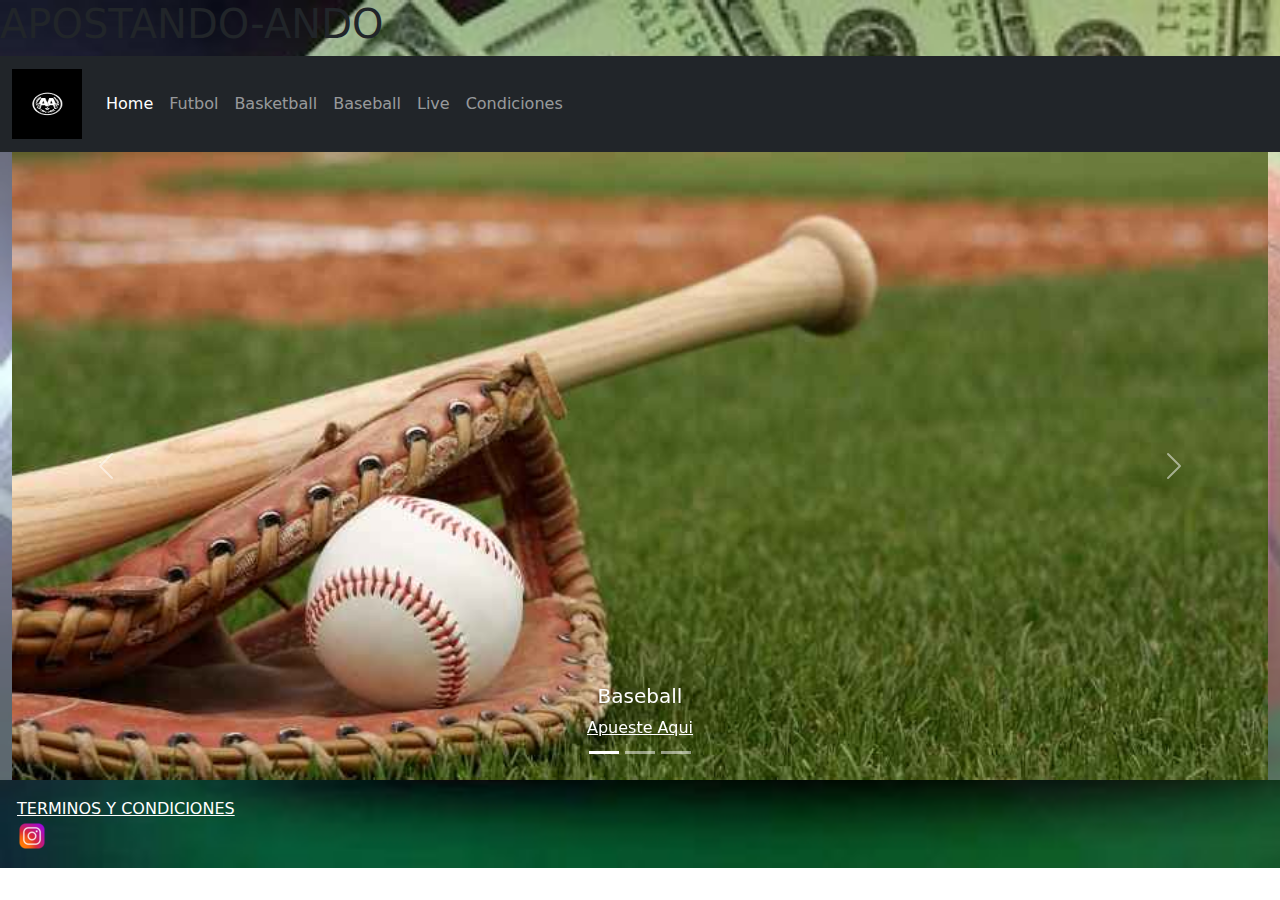
<file: index.html>
<!DOCTYPE html>
<html lang="es">
<head>
    <meta charset="UTF-8">
    <meta http-equiv="X-UA-Compatible" content="IE=edge">
    <meta name="viewport" content="width=device-width, initial-scale=1.0">
    <link rel="stylesheet" href="./styles/bootstrap.min.css">
    <link rel="stylesheet" href="./styles/styles.css">
    <title>Apostando-Ando</title>
</head>
<body>
    <script src="./javascript/bootstrap.bundle.min.js"></script>
    <h1 class="encabezado__titulo">APOSTANDO-ANDO</h1>
    <header class="encabezado">
        <nav class="navbar navbar-expand-lg navbar-dark bg-dark">
            <div class="container-fluid ">
              <a class="navbar-brand " href="index.html">
                <img src="./assets/images/logo.jpg" alt="Logo" width="70" height="70" class="d-inline-block align-text-middle">
               </a>
              <button class="navbar-toggler" type="button" data-bs-toggle="collapse" data-bs-target="#navbarNavAltMarkup" aria-controls="navbarNavAltMarkup" aria-expanded="false" aria-label="Toggle navigation">
                <span class="navbar-toggler-icon"></span>
              </button>
              <div class="collapse navbar-collapse" id="navbarNavAltMarkup">
                <div class="navbar-nav">
                  <a class="nav-link active" aria-current="page" href="./index.html">Home</a>
                  <a class="nav-link" href="./pages/futbol.html">Futbol</a>
                  <a class="nav-link"  href="./pages/basquet.html">Basketball</a>
                  <a class="nav-link" href="./pages/baseball.html">Baseball</a>
                  <a class="nav-link" href="./pages/live.html">Live</a>
                  <a class="nav-link" href="./pages/condiciones.html">Condiciones</a>
          
                </div>
              </div>
            </div>
          </nav>   
   </header>
<main class="cuerpo">
    <div class="container-fluid">
        <div id="carouselExampleCaptions" class="carousel slide">
            <div class="carousel-indicators">
              <button type="button" data-bs-target="#carouselExampleCaptions" data-bs-slide-to="0" class="active" aria-current="true" aria-label="Slide 1"></button>
              <button type="button" data-bs-target="#carouselExampleCaptions" data-bs-slide-to="1" aria-label="Slide 2"></button>
              <button type="button" data-bs-target="#carouselExampleCaptions" data-bs-slide-to="2" aria-label="Slide 3"></button>
            </div>
            <div class="carousel-inner">
              <div class="carousel-item active">
                <img src="./assets/images/baseball.jpg" class="d-block w-100" alt="baseball">
                <div class="carousel-caption d-none d-md-block">
                  <h5>Baseball</h5>
                  <a href="./pages/baseball.html">Apueste Aqui</a>
                </div>
              </div>
              <div class="carousel-item">
                <img src="./assets/images/basket.jpg" class="d-block w-100" alt="basketball">
                <div class="carousel-caption d-none d-md-block">
                  <h5>Basketball</h5>
                  <a href="./pages/basquet.html">Apueste Aqui</a>
                </div>
              </div>
              <div class="carousel-item">
                <img src="./assets/images/futbol.jpg" class="d-block w-100" alt="futball">
                <div class="carousel-caption d-none d-md-block">
                  <h5>Futball</h5>
                  <a href="./pages/futbol.html">Apueste Aqui</a>
                </div>
              </div>
            </div>
            <button class="carousel-control-prev" type="button" data-bs-target="#carouselExampleCaptions" data-bs-slide="prev">
              <span class="carousel-control-prev-icon" aria-hidden="true"></span>
              <span class="visually-hidden">Previous</span>
            </button>
            <button class="carousel-control-next" type="button" data-bs-target="#carouselExampleCaptions" data-bs-slide="next">
              <span class="carousel-control-next-icon" aria-hidden="true"></span>
              <span class="visually-hidden">Next</span>
            </button>
          </div>
      </div>

</main>
<footer class="piepagina">
    
    <a href="././pages/condiciones.html">TERMINOS Y CONDICIONES</a>
    <br>
    <a href="https://www.instagram.com/santy.sanchezz/" target="_blank" > <img src="./assets/images/instragram.png" alt="instragram"></a>
</footer>
</body>
</html>
</file>
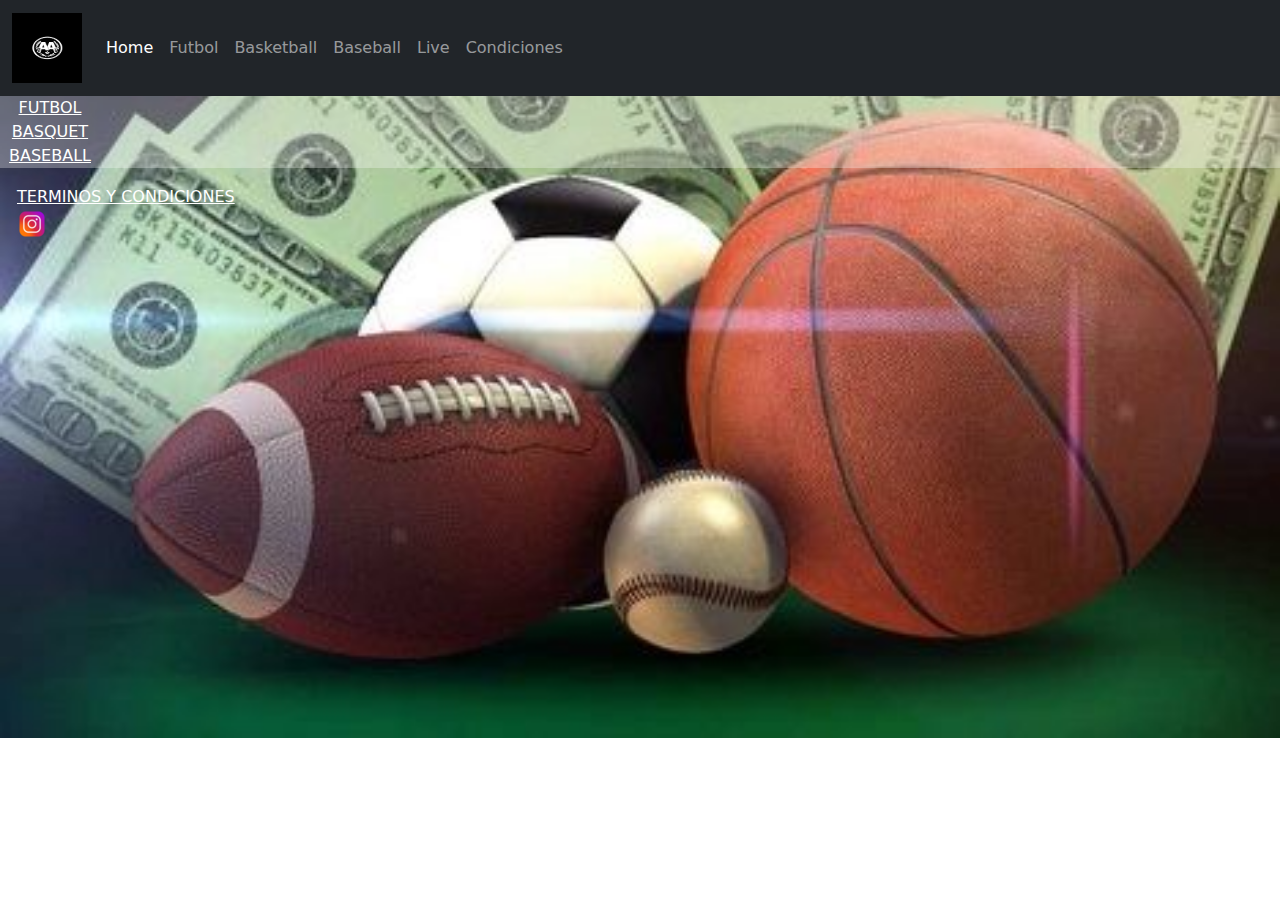
<file: pages/baseball.html>
<!DOCTYPE html>
<html lang="es">
<head>
    <meta charset="UTF-8">
    <meta http-equiv="X-UA-Compatible" content="IE=edge">
    <meta name="viewport" content="width=device-width, initial-scale=1.0">
    <link rel="stylesheet" href="../styles/bootstrap.min.css">
    <link rel="stylesheet" href="../styles/styles.css">
    <title>
BASEBALL
    </title>
</head>
<body>
    <script src="../javascript/bootstrap.bundle.min.js"></script>
    <header class="encabezado">
        <nav class="navbar navbar-expand-lg navbar-dark bg-dark">
            <div class="container-fluid ">
              <a class="navbar-brand " href="index.html">
                <img src="../assets/images/logo.jpg" alt="Logo" width="70" height="70" class="d-inline-block align-text-middle">
               </a>
              <button class="navbar-toggler" type="button" data-bs-toggle="collapse" data-bs-target="#navbarNavAltMarkup" aria-controls="navbarNavAltMarkup" aria-expanded="false" aria-label="Toggle navigation">
                <span class="navbar-toggler-icon"></span>
              </button>
              <div class="collapse navbar-collapse" id="navbarNavAltMarkup">
                <div class="navbar-nav">
                  <a class="nav-link active" aria-current="page" href="../index.html">Home</a>
                  <a class="nav-link" href="../pages/futbol.html">Futbol</a>
                  <a class="nav-link"  href="../pages/basquet.html">Basketball</a>
                  <a class="nav-link" href="../pages/baseball.html">Baseball</a>
                  <a class="nav-link" href="../pages/live.html">Live</a>
                  <a class="nav-link" href="../pages/condiciones.html">Condiciones</a>
          
                </div>
              </div>
            </div>
          </nav>   
   </header>
<main class="cuerpo">
    <aside class="cuerpo__paginas">
        <a class="cuerpo__paginas--links" href=".././pages/futbol.html">FUTBOL</a>
        <a class="cuerpo__paginas--links" href=".././pages/basquet.html">BASQUET</a>
        <a class="cuerpo__paginas--links" href=".././pages/baseball.html">BASEBALL</a>
    </aside>


</main>
<footer class="piepagina">
    
    <a href=".././pages/condiciones.html">TERMINOS Y CONDICIONES</a>
    <br>
    <a href="https://www.instagram.com/santy.sanchezz/" target="_blank" > <img src="../assets/images/instragram.png" alt="instragram"></a>
</footer>
</body>
</html>
</file>
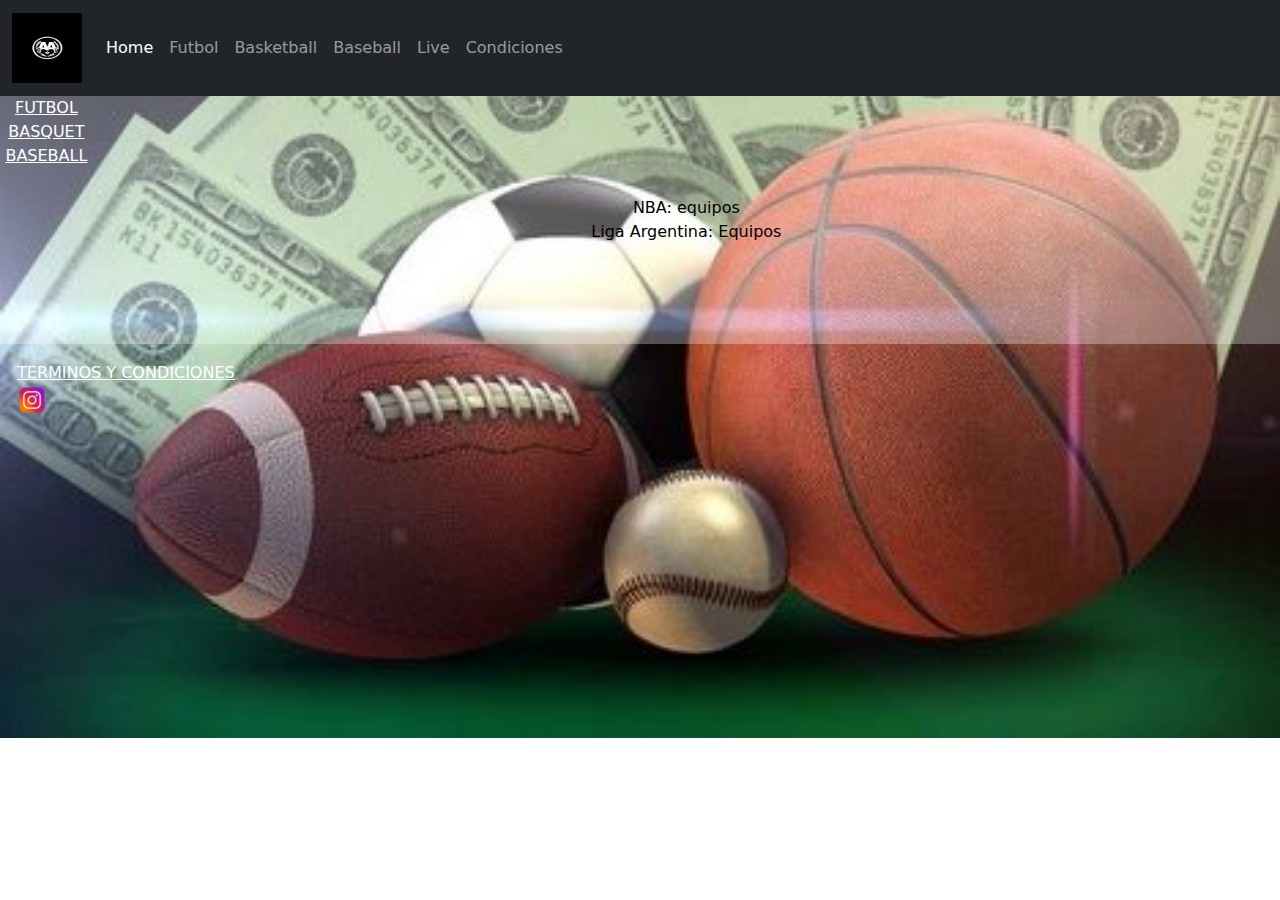
<file: pages/basquet.html>
<!DOCTYPE html>
<html lang="es">
<head>
    <meta charset="UTF-8">
    <meta http-equiv="X-UA-Compatible" content="IE=edge">
    <meta name="viewport" content="width=device-width, initial-scale=1.0">
    <link rel="stylesheet" href="../styles/bootstrap.min.css">
    <link rel="stylesheet" href="../styles/styles.css">
    <title>
    BASQUET
    </title>
</head>
<body>
    <script src="../javascript/bootstrap.bundle.min.js"></script>
    <header class="encabezado">
        <nav class="navbar navbar-expand-lg navbar-dark bg-dark">
            <div class="container-fluid ">
              <a class="navbar-brand " href="index.html">
                <img src="../assets/images/logo.jpg" alt="Logo" width="70" height="70" class="d-inline-block align-text-middle">
               </a>
              <button class="navbar-toggler" type="button" data-bs-toggle="collapse" data-bs-target="#navbarNavAltMarkup" aria-controls="navbarNavAltMarkup" aria-expanded="false" aria-label="Toggle navigation">
                <span class="navbar-toggler-icon"></span>
              </button>
              <div class="collapse navbar-collapse" id="navbarNavAltMarkup">
                <div class="navbar-nav">
                <a class="nav-link active" aria-current="page" href="../index.html">Home</a>
                <a class="nav-link" href="../pages/futbol.html">Futbol</a>
                <a class="nav-link"  href="../pages/basquet.html">Basketball</a>
                <a class="nav-link" href="../pages/baseball.html">Baseball</a>
                <a class="nav-link" href="../pages/live.html">Live</a>
                <a class="nav-link" href="../pages/condiciones.html">Condiciones</a>
          
                </div>
              </div>
            </div>
          </nav>   

   </header>
<main class="cuerpo">
    <aside class="cuerpo__paginas">
        <a class="cuerpo__paginas--links" href=".././pages/futbol.html">FUTBOL</a>
        <a class="cuerpo__paginas--links" href=".././pages/basquet.html">BASQUET</a>
        <a class="cuerpo__paginas--links" href=".././pages/baseball.html">BASEBALL</a>
    </aside>
    <article class="cuerpo__text">
        NBA: equipos
        <br>
        Liga Argentina: Equipos 
    </article>


</main>
<footer class="piepagina">
    
    <a href=".././pages/condiciones.html">TERMINOS Y CONDICIONES</a>
    <br>
    <a href="https://www.instagram.com/santy.sanchezz/" target="_blank" > <img src="../assets/images/instragram.png" alt="instragram"></a>
</footer>
</body>
</html>
</file>
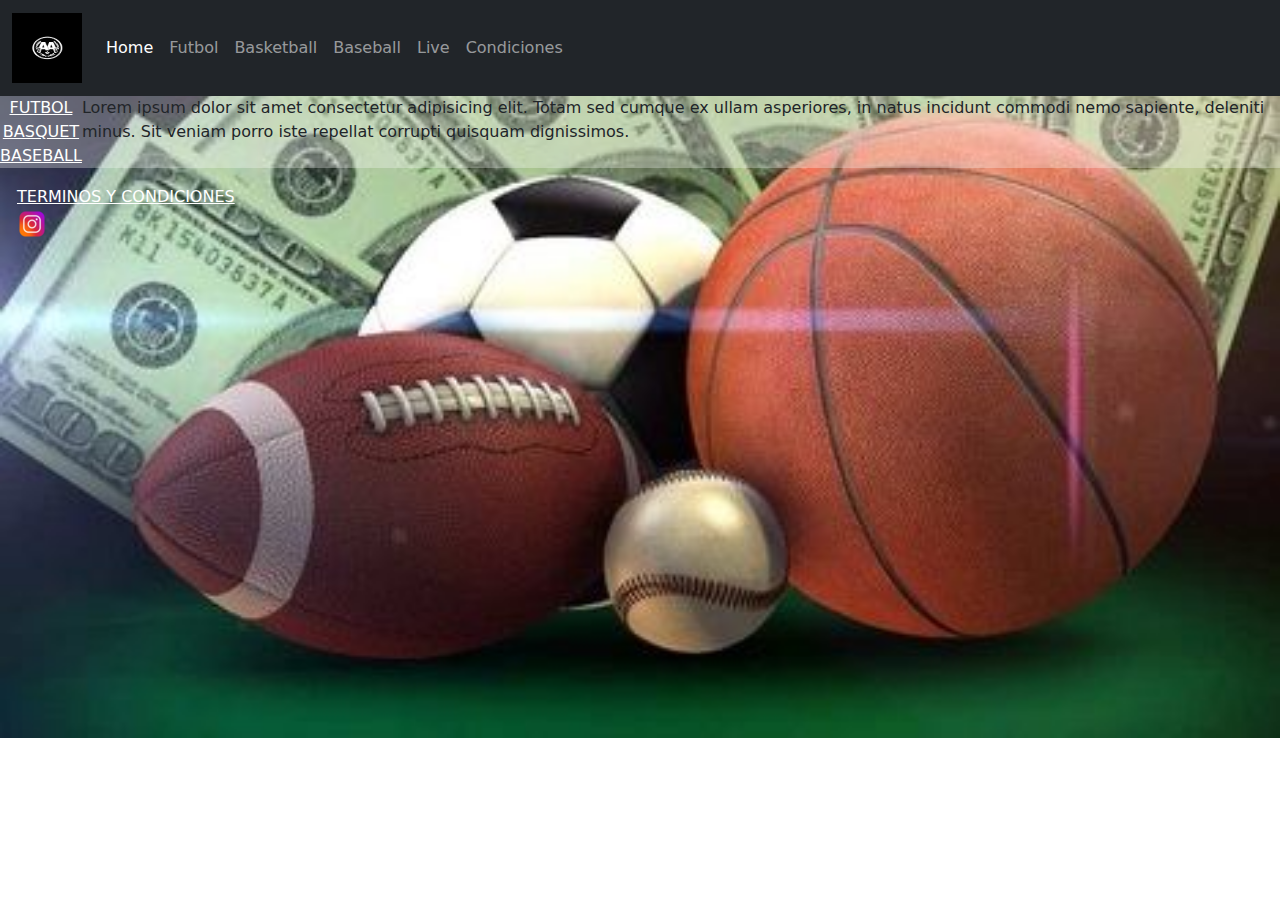
<file: pages/condiciones.html>
<!DOCTYPE html>
<html lang="es">
<head>
    <meta charset="UTF-8">
    <meta http-equiv="X-UA-Compatible" content="IE=edge">
    <meta name="viewport" content="width=device-width, initial-scale=1.0">
    <link rel="stylesheet" href="../styles/bootstrap.min.css">
    <link rel="stylesheet" href="../styles/styles.css">
    <title>
TERMINOS Y CONDICIONES   </title>
</head>
<body>
    <script src="../javascript/bootstrap.bundle.min.js"></script>
    <header class="encabezado">
        <nav class="navbar navbar-expand-lg navbar-dark bg-dark">
            <div class="container-fluid ">
              <a class="navbar-brand " href="index.html">
                <img src="../assets/images/logo.jpg" alt="Logo" width="70" height="70" class="d-inline-block align-text-middle">
               </a>
              <button class="navbar-toggler" type="button" data-bs-toggle="collapse" data-bs-target="#navbarNavAltMarkup" aria-controls="navbarNavAltMarkup" aria-expanded="false" aria-label="Toggle navigation">
                <span class="navbar-toggler-icon"></span>
              </button>
              <div class="collapse navbar-collapse" id="navbarNavAltMarkup">
                <div class="navbar-nav">
                <a class="nav-link active" aria-current="page" href="../index.html">Home</a>
                <a class="nav-link" href="../pages/futbol.html">Futbol</a>
                <a class="nav-link"  href="../pages/basquet.html">Basketball</a>
                <a class="nav-link" href="../pages/baseball.html">Baseball</a>
                <a class="nav-link" href="../pages/live.html">Live</a>
                <a class="nav-link" href="../pages/condiciones.html">Condiciones</a>
          
                </div>
              </div>
            </div>
          </nav>   
   </header>
<main class="cuerpo">
    <aside class="cuerpo__paginas">
        <a class="cuerpo__paginas--links" href=".././pages/futbol.html">FUTBOL</a>
        <a class="cuerpo__paginas--links" href=".././pages/basquet.html">BASQUET</a>
        <a class="cuerpo__paginas--links" href=".././pages/baseball.html">BASEBALL</a>
    </aside>
    <p>Lorem ipsum dolor sit amet consectetur adipisicing elit. Totam sed cumque ex ullam asperiores, in natus incidunt commodi nemo sapiente, deleniti minus. Sit veniam porro iste repellat corrupti quisquam dignissimos.</p>


</main>
<footer class="piepagina">
    
    <a href=".././pages/condiciones.html">TERMINOS Y CONDICIONES</a>
    <br>
    <a href="https://www.instagram.com/santy.sanchezz/" target="_blank" > <img src="../assets/images/instragram.png" alt="instragram"></a>
</footer>
</body>
</html>
</file>
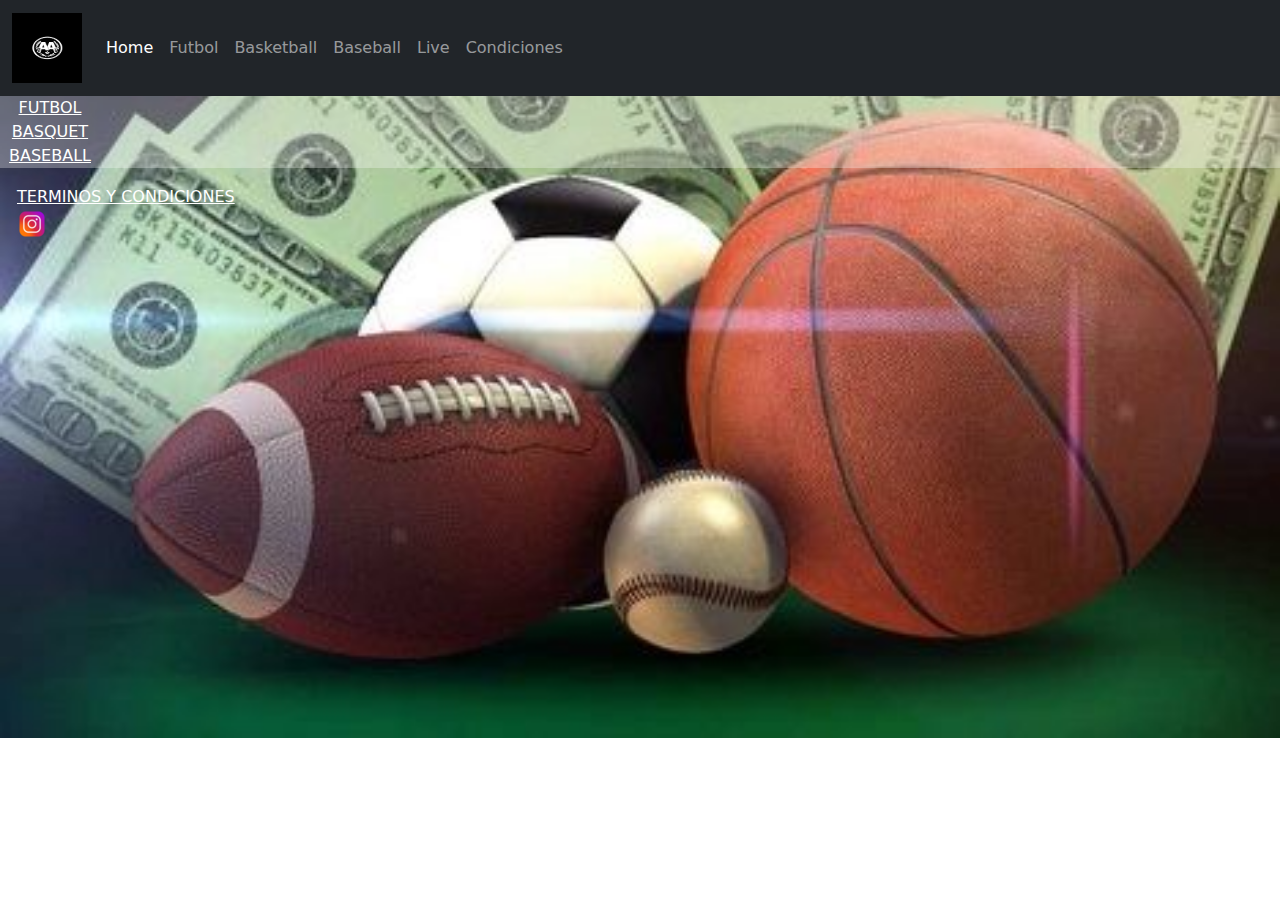
<file: pages/deportes.html>
<!DOCTYPE html>
<html lang="es">
<head>
    <meta charset="UTF-8">
    <meta http-equiv="X-UA-Compatible" content="IE=edge">
    <meta name="viewport" content="width=device-width, initial-scale=1.0">
    <link rel="stylesheet" href="../styles/bootstrap.min.css">
    <link rel="stylesheet" href="../styles/styles.css">
    <title>
DEPORTES
    </title>
</head>
<body>
    <script src="../javascript/bootstrap.bundle.min.js"></script>
    <header class="encabezado">
        <nav class="navbar navbar-expand-lg navbar-dark bg-dark">
            <div class="container-fluid ">
              <a class="navbar-brand " href="index.html">
                <img src="../assets/images/logo.jpg" alt="Logo" width="70" height="70" class="d-inline-block align-text-middle">
               </a>
              <button class="navbar-toggler" type="button" data-bs-toggle="collapse" data-bs-target="#navbarNavAltMarkup" aria-controls="navbarNavAltMarkup" aria-expanded="false" aria-label="Toggle navigation">
                <span class="navbar-toggler-icon"></span>
              </button>
              <div class="collapse navbar-collapse" id="navbarNavAltMarkup">
                <div class="navbar-nav">
                  <a class="nav-link active" aria-current="page" href="../index.html">Home</a>
                  <a class="nav-link" href="../pages/futbol.html">Futbol</a>
                  <a class="nav-link"  href="../pages/basquet.html">Basketball</a>
                  <a class="nav-link" href="../pages/baseball.html">Baseball</a>
                  <a class="nav-link" href="../pages/live.html">Live</a>
                  <a class="nav-link" href="../pages/condiciones.html">Condiciones</a>
          
                </div>
              </div>
            </div>
          </nav>   
   </header>
<main class="cuerpo">
    <aside class="cuerpo__paginas">
        <a class="cuerpo__paginas--links" href=".././pages/futbol.html">FUTBOL</a>
        <a class="cuerpo__paginas--links" href=".././pages/basquet.html">BASQUET</a>
        <a class="cuerpo__paginas--links" href=".././pages/baseball.html">BASEBALL</a>
    </aside>


</main>
<footer class="piepagina">
    
    <a href=".././pages/condiciones.html">TERMINOS Y CONDICIONES</a>
    <br>
    <a href="https://www.instagram.com/santy.sanchezz/" target="_blank" > <img src="../assets/images/instragram.png" alt="instragram"></a>
</footer>
</body>
</html>
</file>
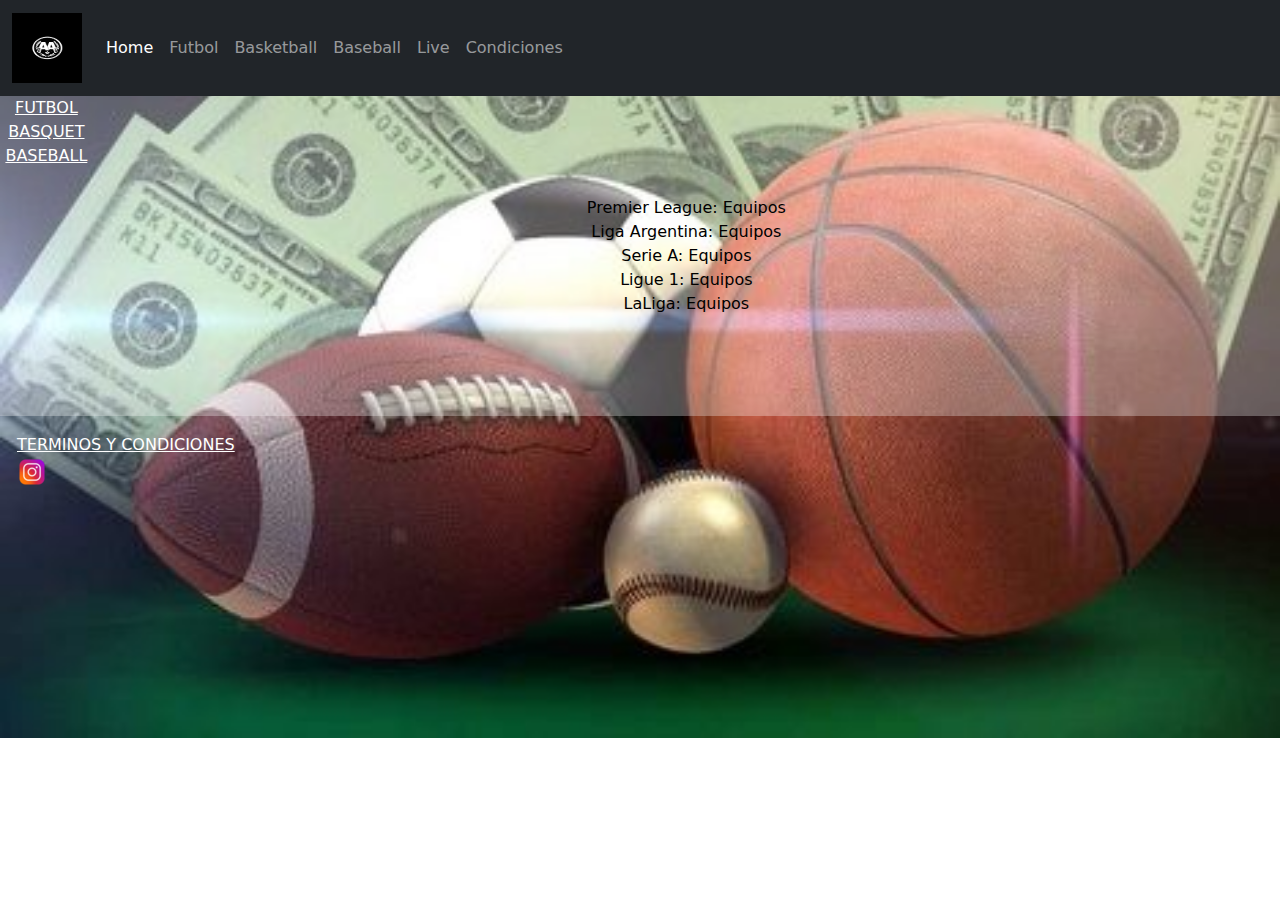
<file: pages/futbol.html>
<!DOCTYPE html>
<html lang="es">
<head>
    <meta charset="UTF-8">
    <meta http-equiv="X-UA-Compatible" content="IE=edge">
    <meta name="viewport" content="width=device-width, initial-scale=1.0">
    <link rel="stylesheet" href="../styles/bootstrap.min.css">
    <link rel="stylesheet" href="../styles/styles.css">
    <title>
FUTBOL
    </title>
</head>
<body>
    <script src="../javascript/bootstrap.bundle.min.js"></script>
    <header class="encabezado">
        <nav class="navbar navbar-expand-lg navbar-dark bg-dark">
            <div class="container-fluid ">
              <a class="navbar-brand " href="index.html">
                <img src="../assets/images/logo.jpg" alt="Logo" width="70" height="70" class="d-inline-block align-text-middle">
               </a>
              <button class="navbar-toggler" type="button" data-bs-toggle="collapse" data-bs-target="#navbarNavAltMarkup" aria-controls="navbarNavAltMarkup" aria-expanded="false" aria-label="Toggle navigation">
                <span class="navbar-toggler-icon"></span>
              </button>
              <div class="collapse navbar-collapse" id="navbarNavAltMarkup">
                <div class="navbar-nav">
                  <a class="nav-link active" aria-current="page" href="../index.html">Home</a>
                  <a class="nav-link" href="../pages/futbol.html">Futbol</a>
                  <a class="nav-link"  href="../pages/basquet.html">Basketball</a>
                  <a class="nav-link" href="../pages/baseball.html">Baseball</a>
                  <a class="nav-link" href="../pages/live.html">Live</a>
                  <a class="nav-link" href="../pages/condiciones.html">Condiciones</a>
          
                </div>
              </div>
            </div>
          </nav>   
   </header>
<main class="cuerpo">
    <aside class="cuerpo__paginas">
        <a class="cuerpo__paginas--links" href=".././pages/futbol.html">FUTBOL</a>
        <a class="cuerpo__paginas--links" href=".././pages/basquet.html">BASQUET</a>
        <a class="cuerpo__paginas--links" href=".././pages/baseball.html">BASEBALL</a>
    </aside>
    <article class="cuerpo_futbol__text">
       Premier League: Equipos
        <br>
        Liga Argentina: Equipos 
        <br>
        Serie A: Equipos
        <br>
        Ligue 1: Equipos
        <br>
        LaLiga: Equipos
    </article>



</main>
<footer class="piepagina">
    
    <a href=".././pages/condiciones.html">TERMINOS Y CONDICIONES</a>
    <br>
    <a href="https://www.instagram.com/santy.sanchezz/" target="_blank" > <img src="../assets/images/instragram.png" alt="instragram"></a>
</footer>
</body>
</html>
</file>
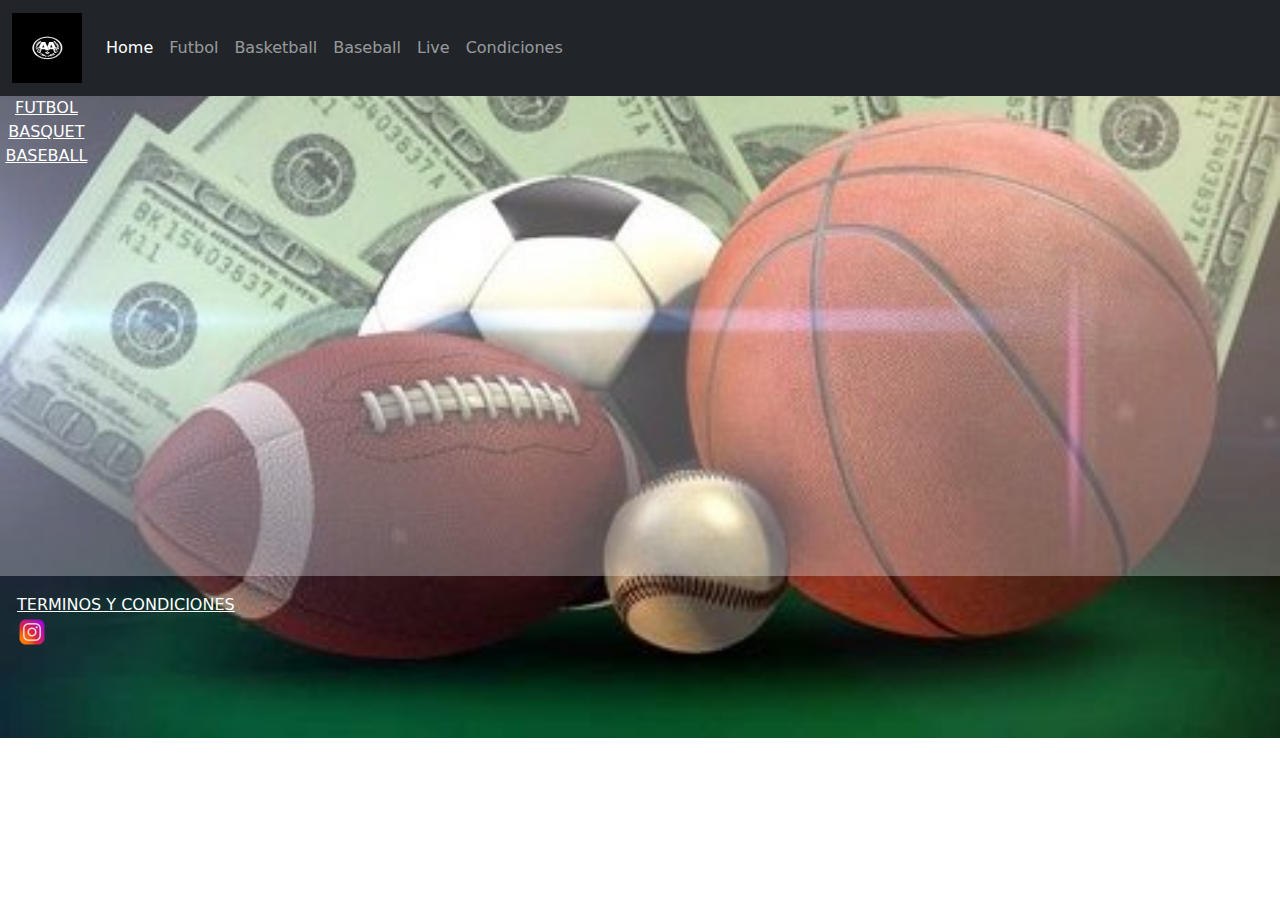
<file: pages/live.html>
<!DOCTYPE html>
<html lang="es">
<head>
    <meta charset="UTF-8">
    <meta http-equiv="X-UA-Compatible" content="IE=edge">
    <meta name="viewport" content="width=device-width, initial-scale=1.0">
    <link rel="stylesheet" href="../styles/bootstrap.min.css">
    <link rel="stylesheet" href="../styles/styles.css">
    <title>
EN VIVO
    </title>
</head>
<body>
    <script src="../javascript/bootstrap.bundle.min.js"></script>
    <header class="encabezado">
        <nav class="navbar navbar-expand-lg navbar-dark bg-dark">
            <div class="container-fluid ">
              <a class="navbar-brand " href="index.html">
                <img src="../assets/images/logo.jpg" alt="Logo" width="70" height="70" class="d-inline-block align-text-middle">
               </a>
              <button class="navbar-toggler" type="button" data-bs-toggle="collapse" data-bs-target="#navbarNavAltMarkup" aria-controls="navbarNavAltMarkup" aria-expanded="false" aria-label="Toggle navigation">
                <span class="navbar-toggler-icon"></span>
              </button>
              <div class="collapse navbar-collapse" id="navbarNavAltMarkup">
                <div class="navbar-nav">
                  <a class="nav-link active" aria-current="page" href="../index.html">Home</a>
                  <a class="nav-link" href="../pages/futbol.html">Futbol</a>
                  <a class="nav-link"  href="../pages/basquet.html">Basketball</a>
                  <a class="nav-link" href="../pages/baseball.html">Baseball</a>
                  <a class="nav-link" href="../pages/live.html">Live</a>
                  <a class="nav-link" href="../pages/condiciones.html">Condiciones</a>
          
                </div>
              </div>
            </div>
          </nav>   
   </header>
<main class="cuerpo">
    <aside class="cuerpo__paginas">
        <a class="cuerpo__paginas--links" href=".././pages/futbol.html">FUTBOL</a>
        <a class="cuerpo__paginas--links" href=".././pages/basquet.html">BASQUET</a>
        <a class="cuerpo__paginas--links" href=".././pages/baseball.html">BASEBALL</a>
    </aside>
    <iframe width="100%" height="480" src="https://www.youtube.com/embed/NcOCHHkAjXE" title="Lionel Messi World Cup 2022 - Beautiful Dribbling Skills, Goals &amp; Assists - HD #lionelmessi #messi" frameborder="0" allow="accelerometer; autoplay; clipboard-write; encrypted-media; gyroscope; picture-in-picture; web-share" allowfullscreen></iframe>


</main>
<footer class="piepagina">
    
    <a href=".././pages/condiciones.html">TERMINOS Y CONDICIONES</a>
    <br>
    <a href="https://www.instagram.com/santy.sanchezz/" target="_blank" > <img src="../assets/images/instragram.png" alt="instragram"></a>
</footer>
</body>
</html>
</file>
<file: styles/styles.css>
body{
    background-image: url("../assets/images/fondo.jpg");
    background-size: cover;
    background-repeat: no-repeat;
    padding: -10rem;

}


    
.cuerpo{
    display: flex;
    flex-direction: row;
    background: rgb(255, 255, 255, 0.3);

}
.cuerpo__text{
    color: black;
    width: 100%;
    text-align: center;
    padding: 100px 0px 100px 0px;
    
}
.cuerpo__paginas{
    width: 100px;
    text-align: center;
}
.cuerpo_futbol__text{
    color: black;
    width: 100%;
    text-align: center;
    padding: 100px 0px 100px 0px;
}

.piepagina{
    height: 1%;
    margin: 1px;
    padding: 1rem;

}
a{
    color: white;
    text-align: center;
}
</file>
